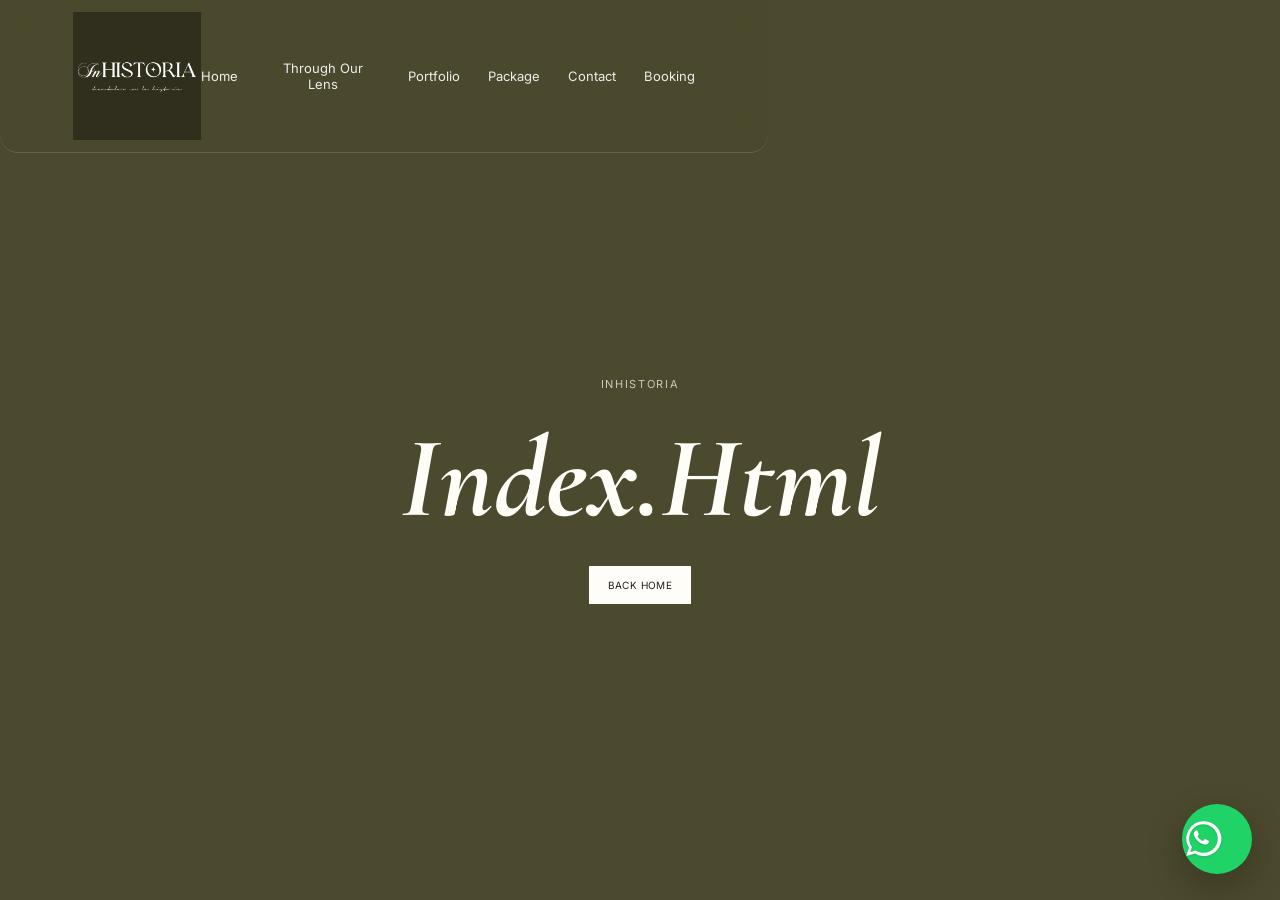
<file: index.html>
<!doctype html>
<html lang="en">
<head>
    <meta charset="utf-8">
    <meta name="viewport" content="width=device-width, initial-scale=1">
    <meta name="theme-color" content="#4b4a2e">
    <meta name="description" content="InHistoria — graduation photography and visual stories.">
    <title>InHistoria</title>

    <!-- Google Fonts -->
    <link rel="preconnect" href="https://fonts.googleapis.com">
    <link rel="preconnect" href="https://fonts.gstatic.com" crossorigin>
    <link href="https://fonts.googleapis.com/css2?family=Cormorant+Garamond:ital,wght@0,400;0,500;1,500;1,600&family=Inter:wght@400;500;600&display=swap" rel="stylesheet">

    <!-- Main stylesheet -->
    <link rel="stylesheet" href="style.css">
</head>
<body>

    <!-- ============================================================
         SITE NAVIGATION
         The navigation is rendered by app.js so it stays identical
         on Home and Through Our Lens.
         ============================================================ -->
    <div id="site-header"></div>

    <!-- Invisible area at the very top used to trigger the navbar. -->
    <div class="nav-trigger" id="navTrigger" aria-hidden="true"></div>

    <!-- ============================================================
         PAGE CONTENT
         JavaScript renders the current page inside this element.
         ============================================================ -->
    <main id="app"></main>

    <!-- ============================================================
         FLOATING WHATSAPP
         Change the URL in CONFIG inside app.js.
         ============================================================ -->
    <a
        class="floating-wa"
        id="floatingWa"
        href="https://wa.me/6289500000000"
        target="_blank"
        rel="noreferrer"
        aria-label="Chat on WhatsApp"
    >
        <span id="floatingWaIcon" aria-hidden="true"></span>
    </a>

    <!-- Main JavaScript -->
    <script src="app.js"></script>
</body>
</html>
</file>
<file: style.css>
/* ========================================================================== 
   INHISTORIA — MAIN STYLESHEET
   --------------------------------------------------------------------------
   This file is intentionally written in a verbose, editable format.
   If you want to customize the website, start with the section you need.

   01. Design variables
   02. Global styles
   03. Navigation
   04. Buttons
   05. Home — Hero
   06. Home — Quote / Portfolio
   07. Home — Closing image
   08. Footer
   09. Floating WhatsApp
   10. Placeholder pages
   11. Through Our Lens — Hero
   12. Through Our Lens — Portfolio cards
   13. Responsive — Tablet / Mobile
   14. Reduced motion
   ========================================================================== */

/* ========================================================================== 
   01. DESIGN VARIABLES
   ========================================================================== */

:root {
    --olive: #4b4a2e;
    --cream: #f3f0e6;
    --white: #fffdf7;
    --black: #222222;

    --nav-height: 20px;
    --page-padding: 5.7vw;

    --transition-fast: 0.25s ease;
    --transition-normal: 0.35s ease;
    --transition-smooth: 0.48s cubic-bezier(0.2, 0.8, 0.2, 1);
}

/* ========================================================================== 
   02. GLOBAL STYLES
   ========================================================================== */

* {
    box-sizing: border-box;
}

html {
    scroll-behavior: smooth;
}

body {
    margin: 0;
    background: var(--olive);
    color: var(--white);
    font-family: "Inter", Arial, sans-serif;
}

button,
a {
    font: inherit;
    -webkit-tap-highlight-color: transparent;
}

button {
    color: inherit;
}

img {
    max-width: 100%;
}

/* ========================================================================== 
   03. NAVIGATION
   --------------------------------------------------------------------------
   CUSTOMIZE HERE if you want to change:
   - navbar height       -> --nav-height
   - horizontal spacing -> padding
   - logo size           -> .brand-button img
   - menu spacing        -> .site-nav nav
   - menu font size      -> .site-nav nav button
   ========================================================================== */

.site-nav {
    position: fixed;
    z-index: 50;
    top: 0;
    left: 0;

    width: 60%;
    min-height: var(--nav-height);
    padding: 12px var(--page-padding);

    display: flex;
    align-items: center;
    justify-content: space-between;

    background: rgba(75, 74, 46, 0.64);
    backdrop-filter: blur(14px);

    border-bottom: 1px solid rgba(255, 255, 255, 0.14);
    border-radius: 0 0 18px 18px;

    transform: translateY(-110%);
    opacity: 0;

    transition:
        transform var(--transition-smooth),
        opacity var(--transition-normal);
}

.site-nav.is-visible {
    transform: translateY(0);
    opacity: 1;
}

.nav-trigger {
    position: fixed;
    z-index: 49;
    top: 0;
    left: 0;

    width: 100%;
    height: 30px;
}

.brand-button,
.footer-brand {
    padding: 0;
    border: 0;
    background: none;
    cursor: pointer;
}

.brand-button img {
    width: 128px;
    display: block;
    mix-blend-mode: screen;
}

.site-nav nav {
    display: flex;
    align-items: center;
    gap: clamp(16px, 2.2vw, 34px);
}

.site-nav nav button,
.footer-navigation button {
    position: relative;

    padding: 8px 0;
    border: 0;
    background: none;

    cursor: pointer;
    color: rgba(255, 255, 255, 0.9);
    font-size: 13px;
}

.site-nav nav button::after {
    content: "";

    position: absolute;
    left: 0;
    right: 0;
    bottom: 1px;

    height: 1px;
    background: #ffffff;

    transform: scaleX(0);
    transform-origin: right;

    transition: transform 0.3s ease;
}

.site-nav nav button:hover::after,
.site-nav nav button.active::after {
    transform: scaleX(1);
    transform-origin: left;
}

/* ========================================================================== 
   04. BUTTONS
   ========================================================================== */

.button {
    padding: 12px 18px;

    border: 1px solid rgba(255, 255, 255, 0.75);
    cursor: pointer;

    font-size: 10px;
    letter-spacing: 0.04em;
    text-transform: uppercase;

    transition:
        transform var(--transition-fast),
        background var(--transition-fast),
        color var(--transition-fast);
}

.button:hover {
    transform: translateY(-3px);
}

.button-light {
    background: var(--white);
    color: var(--black);
}

.button-outline {
    background: rgba(0, 0, 0, 0.15);
    color: #ffffff;
}

.button-outline:hover {
    background: #ffffff;
    color: var(--black);
}

/* ========================================================================== 
   05. HOME — HERO
   ========================================================================== */

.hero {
    position: relative;

    height: 100vh;
    min-height: 680px;
    max-height: 900px;

    overflow: hidden;
    background: #333333;
}

.hero-grid {
    position: absolute;
    inset: 0;

    display: grid;
    grid-template-columns: repeat(3, 1fr);
}

.hero-panel {
    position: relative;
    overflow: hidden;
}

.hero-panel img {
    width: 100%;
    height: 100%;
    object-fit: cover;
    display: block;

    animation: heroCrossfade 1.25s ease both;
}

.hero-panel:nth-child(1) img,
.hero-panel:nth-child(2) img,
.hero-panel:nth-child(3) img {
    object-position: center;
}

.hero-overlay {
    position: absolute;
    inset: 0;

    background:
        linear-gradient(
            90deg,
            rgba(0, 0, 0, 0.15),
            rgba(0, 0, 0, 0.28),
            rgba(0, 0, 0, 0.12)
        ),
        linear-gradient(
            0deg,
            rgba(0, 0, 0, 0.26),
            transparent 45%
        );
}

.hero-copy {
    position: absolute;
    inset: 0;

    display: flex;
    align-items: center;
    justify-content: center;
    flex-direction: column;

    padding: 100px 20px 40px;
    text-align: center;
}

.eyebrow {
    margin-bottom: 12px;

    font-size: 10px;
    font-weight: 600;
    letter-spacing: 0.08em;
}

.hero-copy h1 {
    margin: 0 0 18px;

    font-family: "Cormorant Garamond", Georgia, serif;
    font-size: clamp(56px, 6.1vw, 90px);
    font-style: italic;
    font-weight: 500;
    line-height: 0.9;
}

.hero-copy p {
    margin: 0;

    color: rgba(255, 255, 255, 0.92);
    font-size: clamp(13px, 1.3vw, 18px);
    line-height: 1.45;
}

.hero-actions {
    display: flex;
    gap: 18px;
    margin-top: 28px;
}

@keyframes heroCrossfade {
    from {
        opacity: 0;
        transform: scale(1.025);
    }

    to {
        opacity: 1;
        transform: scale(1);
    }
}

/* ========================================================================== 
   06. HOME — QUOTE / PORTFOLIO
   ========================================================================== */

.quote-strip {
    min-height: 150px;
    padding: 45px 20px;

    display: grid;
    place-items: center;

    background: var(--olive);
}

.quote-strip p {
    margin: 0;

    font-family: "Cormorant Garamond", Georgia, serif;
    font-size: 19px;
    font-style: italic;
}

.portfolio-preview {
    position: relative;

    padding-bottom: 86px;
    background: var(--olive);
}

.portfolio-track {
    width: 100%;
    overflow: hidden;

    display: grid;
    grid-template-columns: repeat(4, 1fr);
}

.portfolio-card {
    position: relative;

    min-width: 0;
    aspect-ratio: 0.75;
    overflow: hidden;

    cursor: pointer;
}

.portfolio-card img {
    width: 100%;
    height: 100%;
    display: block;
    object-fit: cover;

    transition: transform 0.75s cubic-bezier(0.2, 0.7, 0.2, 1);
}

.portfolio-card:hover img {
    transform: scale(1.045);
}

.card-gradient {
    position: absolute;
    inset: 25% 0 0;

    background: linear-gradient(
        0deg,
        rgba(0, 0, 0, 0.78),
        transparent
    );

    opacity: 0;
    transition: opacity var(--transition-normal);
}

.card-copy {
    position: absolute;
    left: 34px;
    bottom: 28px;

    display: flex;
    flex-direction: column;
    gap: 3px;

    font-size: 12px;
    opacity: 0;

    transform: translateY(12px);
    transition:
        opacity var(--transition-normal),
        transform var(--transition-normal);
}

.card-copy strong {
    font-weight: 500;
}

.card-copy span {
    font-size: 11px;
}

.portfolio-card:hover .card-gradient,
.portfolio-card:hover .card-copy {
    opacity: 1;
}

.portfolio-card:hover .card-copy {
    transform: translateY(0);
}

.slider-arrow {
    position: absolute;
    top: 42%;
    z-index: 3;

    width: 44px;
    height: 44px;

    border: 0;
    background: rgba(0, 0, 0, 0.08);
    color: #ffffff;

    cursor: pointer;
    display: grid;
    place-items: center;

    font-size: 26px;

    transition:
        background var(--transition-fast),
        transform var(--transition-fast);
}

.slider-arrow:hover {
    background: rgba(0, 0, 0, 0.32);
    transform: scale(1.08);
}

.slider-arrow.left {
    left: 18px;
}

.slider-arrow.right {
    right: 18px;
}

.all-work {
    position: absolute;
    left: 5.6%;
    bottom: 25px;

    display: inline-flex;
    align-items: center;
    gap: 12px;

    border: 0;
    background: none;
    color: #ffffff;

    cursor: pointer;
    font-size: 12px;
    letter-spacing: 0.05em;
    text-transform: uppercase;
}

/* ========================================================================== 
   07. HOME — CLOSING IMAGE
   ========================================================================== */

.closing-image {
    position: relative;

    height: min(72vw, 770px);
    min-height: 520px;
    overflow: hidden;

    background: #222222;
}

.crossfade-image {
    width: 100%;
    height: 100%;
    display: block;
    object-fit: cover;

    animation: crossfade 0.9s ease both;
}

@keyframes crossfade {
    from {
        opacity: 0;
    }

    to {
        opacity: 1;
    }
}

/* ========================================================================== 
   08. FOOTER
   ========================================================================== */

.site-footer {
    background: var(--olive);
}

.footer-main {
    min-height: 255px;
    padding: 70px 5.7% 45px;

    display: grid;
    grid-template-columns: 1.3fr 1fr 0.8fr;
    gap: 40px;
    align-items: center;
}

.footer-brand img {
    width: 180px;
    display: block;
    mix-blend-mode: screen;
}

.socials {
    display: flex;
    justify-content: center;
    gap: 10px;
}

.socials a {
    width: 30px;
    height: 30px;

    display: grid;
    place-items: center;

    color: #ffffff;
    text-decoration: none;
    font-size: 19px;

    transition:
        transform var(--transition-fast),
        opacity var(--transition-fast);
}

.socials a:hover {
    transform: translateY(-3px);
    opacity: 0.72;
}

.footer-navigation h3 {
    margin: 0 0 12px;
    font-size: 13px;
}

.footer-navigation > div {
    display: flex;
    flex-direction: column;
    align-items: flex-start;
    gap: 3px;
}

.footer-navigation button {
    padding: 0;
    font-size: 12px;
}

.copyright {
    padding: 10px 5.7%;

    background: var(--cream);
    color: #6c6656;

    border-radius: 16px 16px 0 0;
    font-size: 10px;
}

/* ========================================================================== 
   09. FLOATING WHATSAPP
   ========================================================================== */

.floating-wa {
    position: fixed;
    z-index: 60;
    right: 28px;
    bottom: 26px;

    width: 70px;
    height: 70px;

    display: grid;
    place-items: center;

    border-radius: 50%;
    background: #20d366;
    color: #ffffff;
    text-decoration: none;

    box-shadow: 0 12px 35px rgba(0, 0, 0, 0.25);

    transition:
        opacity var(--transition-normal),
        transform var(--transition-fast);
}

.floating-wa:hover {
    transform: scale(1.08);
}

.floating-wa.is-scrolling {
    opacity: 0.55;
}

.floating-wa svg,
.socials svg {
    width: 62%;
    height: 62%;
    display: block;
}

.floating-wa svg {
    filter: drop-shadow(0 1px 1px rgba(0, 0, 0, 0.12));
}

/* ========================================================================== 
   10. PLACEHOLDER PAGES
   ========================================================================== */

.placeholder {
    min-height: 100vh;
    padding: 160px 7vw 80px;

    display: grid;
    place-items: center;
    align-content: center;
    gap: 18px;

    background: var(--olive);
    text-align: center;
}

.placeholder p {
    margin: 0;

    opacity: 0.7;
    font-size: 11px;
    letter-spacing: 0.15em;
    text-transform: uppercase;
}

.placeholder h1 {
    margin: 0;

    font-family: "Cormorant Garamond", Georgia, serif;
    font-size: clamp(60px, 9vw, 120px);
    font-style: italic;
    text-transform: capitalize;
}

/* ========================================================================== 
   11. THROUGH OUR LENS — HERO
   ========================================================================== */

.lens-page {
    min-height: 100vh;
    background: var(--olive);
}

.lens-hero {
    position: relative;

    height: min(72vh, 760px);
    min-height: 610px;
    overflow: hidden;
}

.lens-hero-bg {
    position: absolute;
    inset: 0;

    background: url("assets/through/hero.jpg") center 30% / cover no-repeat;
    transform: scale(1.002);
}

.lens-hero-overlay {
    position: absolute;
    inset: 0;

    background:
        linear-gradient(
            90deg,
            rgba(0, 0, 0, 0.08) 0%,
            rgba(0, 0, 0, 0.10) 38%,
            rgba(0, 0, 0, 0.58) 100%
        ),
        linear-gradient(
            0deg,
            rgba(0, 0, 0, 0.30),
            transparent 55%
        );
}

.lens-copy {
    position: absolute;
    right: 8.5%;
    top: 50%;

    width: min(430px, 38vw);

    color: #ffffff;
    transform: translateY(-34%);
}

/* Main Through Our Lens title animation. */
.lens-copy h1 {
    margin: 0 0 28px;

    font-family: "Cormorant Garamond", Georgia, serif;
    font-size: clamp(50px, 5.2vw, 82px);
    font-style: italic;
    font-weight: 500;
    line-height: 0.92;

    opacity: 0;
    animation: lensTextIn 0.9s cubic-bezier(0.2, 0.8, 0.2, 1) 0.15s forwards;
}

.lens-copy p {
    margin: 0;

    color: rgba(255, 255, 255, 0.92);
    font-size: clamp(13px, 1.25vw, 17px);
    line-height: 1.5;

    opacity: 0;
    animation: lensTextIn 0.9s cubic-bezier(0.2, 0.8, 0.2, 1) 0.35s forwards;
}

@keyframes lensTextIn {
    from {
        opacity: 0;
        transform: translateX(90px);
    }

    to {
        opacity: 1;
        transform: translateX(0);
    }
}

/* ========================================================================== 
   12. THROUGH OUR LENS — PORTFOLIO CARDS
   ========================================================================== */

.lens-work {
    position: relative;

    padding: 70px 7.3% 100px;
    background: var(--olive);
}

.lens-work-grid {
    max-width: 900px;
    margin-left: auto;

    display: grid;
    grid-template-columns: repeat(3, minmax(0, 1fr));
    gap: 10px 18px;
}

.lens-card {
    position: relative;

    aspect-ratio: 0.73;
    overflow: hidden;

    background: #383725;
    cursor: pointer;
}

.lens-card img {
    width: 100%;
    height: 100%;
    display: block;
    object-fit: cover;

    transition: transform 0.7s cubic-bezier(0.2, 0.7, 0.2, 1);
}

.lens-card:hover img {
    transform: scale(1.05);
}

.lens-card-overlay {
    position: absolute;
    inset: 30% 0 0;

    background: linear-gradient(
        0deg,
        rgba(0, 0, 0, 0.82),
        transparent
    );

    opacity: 0;
    transition: opacity var(--transition-normal);
}

.lens-card-copy {
    position: absolute;
    left: 22px;
    right: 18px;
    bottom: 20px;

    display: flex;
    flex-direction: column;
    gap: 4px;

    color: #ffffff;
    opacity: 0;

    transform: translateY(12px);
    transition:
        opacity var(--transition-normal),
        transform var(--transition-normal);
}

.lens-card-copy strong {
    font-size: 11px;
    font-weight: 500;
    letter-spacing: 0.02em;
}

.lens-card-copy span {
    font-size: 10px;
    opacity: 0.82;
}

.lens-card:hover .lens-card-overlay,
.lens-card:hover .lens-card-copy {
    opacity: 1;
}

.lens-card:hover .lens-card-copy {
    transform: translateY(0);
}

.lens-all-work {
    position: absolute;
    left: 7.3%;
    bottom: 34px;

    display: flex;
    align-items: center;
    gap: 12px;

    border: 0;
    background: none;
    color: #ffffff;

    cursor: pointer;
    font-size: 11px;
    letter-spacing: 0.05em;
    text-transform: uppercase;
}

.lens-all-work span {
    font-size: 18px;
    line-height: 1;
}

/* ========================================================================== 
   13. RESPONSIVE — TABLET / MOBILE
   ========================================================================== */

@media (max-width: 800px) {

    /* Navigation */
    .site-nav {
        min-height: auto;
        padding: 12px 18px;
        flex-direction: column;
        gap: 10px;
        align-items: stretch;
    }

    .brand-button {
        align-self: center;
    }

    .site-nav nav {
        justify-content: center;
        gap: 12px;
        flex-wrap: wrap;
    }

    .site-nav nav button {
        font-size: 10px;
    }

    /* Home hero */
    .hero {
        height: 78vh;
        min-height: 650px;
    }

    .hero-grid {
        width: 300%;
        grid-template-columns: repeat(3, 100%);
    }

    .hero-copy {
        padding-top: 130px;
    }

    .hero-copy h1 {
        font-size: 58px;
    }

    .hero-copy p br {
        display: none;
    }

    /* Home portfolio */
    .quote-strip {
        min-height: 120px;
    }

    .portfolio-preview {
        overflow: hidden;
    }

    .portfolio-track {
        grid-template-columns: repeat(4, 76vw);
        overflow: visible;
    }

    .portfolio-card {
        aspect-ratio: 0.72;
    }

    .slider-arrow {
        top: 40%;
    }

    .all-work {
        left: 22px;
    }

    /* Home closing image */
    .closing-image {
        height: 72vh;
        min-height: 480px;
    }

    /* Footer */
    .footer-main {
        grid-template-columns: 1fr;
        justify-items: center;
        padding-top: 50px;
        text-align: center;
    }

    .footer-navigation > div {
        align-items: center;
    }

    /* Floating WhatsApp */
    .floating-wa {
        right: 18px;
        bottom: 18px;
        width: 60px;
        height: 60px;
    }

    /* Through Our Lens hero */
    .lens-hero {
        height: 72vh;
        min-height: 620px;
    }

    .lens-hero-bg {
        background-position: 30% center;
    }

    .lens-hero-overlay {
        background:
            linear-gradient(
                90deg,
                rgba(0, 0, 0, 0.20),
                rgba(0, 0, 0, 0.46)
            ),
            linear-gradient(
                0deg,
                rgba(0, 0, 0, 0.40),
                transparent 65%
            );
    }

    .lens-copy {
        right: 8%;
        left: 8%;
        bottom: 72px;
        top: auto;

        width: auto;
        transform: none;
    }

    .lens-copy h1 {
        margin-bottom: 18px;
        font-size: 56px;
    }

    .lens-copy p {
        max-width: 520px;
        font-size: 13px;
    }

    /* Through Our Lens cards */
    .lens-work {
        padding: 46px 18px 88px;
    }

    .lens-work-grid {
        max-width: none;
        grid-template-columns: repeat(2, minmax(0, 1fr));
        gap: 8px;
    }

    .lens-card {
        aspect-ratio: 0.72;
    }

    .lens-card-copy {
        left: 13px;
        bottom: 13px;
    }

    .lens-all-work {
        left: 18px;
        bottom: 32px;
    }
}

/* ========================================================================== 
   14. REDUCED MOTION
   ========================================================================== */

@media (prefers-reduced-motion: reduce) {
    html {
        scroll-behavior: auto;
    }

    *,
    *::before,
    *::after {
        animation-duration: 0.01ms !important;
        animation-iteration-count: 1 !important;
        transition-duration: 0.01ms !important;
    }

    .lens-copy h1,
    .lens-copy p {
        opacity: 1;
        animation: none;
    }

    .lens-card img {
        transition: none;
    }
}
</file>
